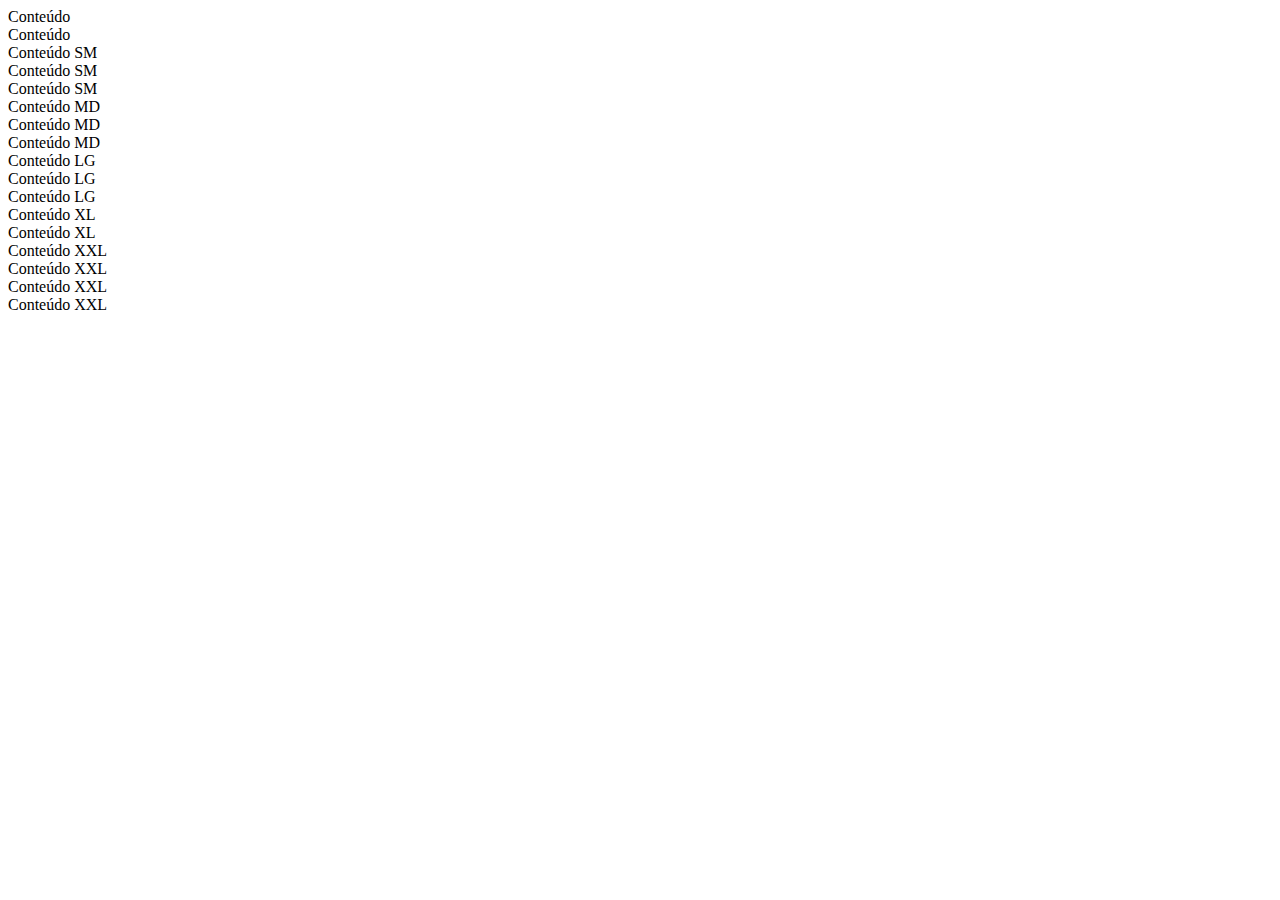
<file: cadastro/index.html>
<!doctype html>
<html lang="pt-br">
  <head>
    <title>Trabalho de grid</title>
    <!-- Required meta tags -->
    <meta charset="utf-8">
    <meta name="viewport" content="width=device-width, initial-scale=1, shrink-to-fit=no">
    <!-- Bootstrap CSS v5.0.2 -->
    <link rel="stylesheet" href="https://cdn.jsdelivr.net/npm/bootstrap@5.0.2/dist/css/bootstrap.min.css"  integrity="sha384-EVSTQN3/azprG1Anm3QDgpJLIm9Nao0Yz1ztcQTwFspd3yD65VohhpuuCOmLASjC" crossorigin="anonymous">

  </head>
  <body>
    <div class="container pt-3">
      <div class="row pt-3 pb-3">
        <div class="col-6 bg-light bg-gradient border border-dark pb-3 pt-3">
          Conteúdo
        </div>
        <div class="col-6 bg-light bg-gradient border border-dark pb-3 pt-3">
          Conteúdo
        </div>
        <div class="col-sm-2 bg-light bg-gradient border border-dark pb-3 pt-3">
          Conteúdo SM
        </div>
        <div class="col-sm-5 bg-light bg-gradient border border-dark pb-3 pt-3">
          Conteúdo SM
        </div> 
        <div class="col-sm-5 bg-light bg-gradient border border-dark pb-3 pt-3">
          Conteúdo SM
        </div>
        <div class="col-md-4 bg-light bg-gradient border border-dark pb-3 pt-3">
          Conteúdo MD
        </div>
        <div class="col-md-4 bg-light bg-gradient border border-dark pb-3 pt-3">
          Conteúdo MD
        </div>
        <div class="col-md-4 bg-light bg-gradient border border-dark pb-3 pt-3">
          Conteúdo MD
        </div>
        <div class="col-lg-2 bg-light bg-gradient border border-dark pb-3 pt-3">
          Conteúdo LG
        </div>
        <div class="col-lg-8 bg-light bg-gradient border border-dark pb-3 pt-3">
          Conteúdo LG
        </div>
        <div class="col-lg-2 bg-light bg-gradient border border-dark pb-3 pt-3">
          Conteúdo LG
        </div>
        <div class="col-xl-4 bg-light bg-gradient border border-dark pb-3 pt-3">
          Conteúdo XL
        </div>
        <div class="col-xl-8 bg-light bg-gradient border border-dark pb-3 pt-3">
          Conteúdo XL
        </div>
        <div class="col-xxl-3 bg-light bg-gradient border border-dark pb-3 pt-3">
          Conteúdo XXL
        </div>
        <div class="col-xxl-3 bg-light bg-gradient border border-dark pb-3 pt-3">
          Conteúdo XXL
        </div>
        <div class="col-xxl-3 bg-light bg-gradient border border-dark pb-3 pt-3">
          Conteúdo XXL
        </div>
        <div class="col-xxl-3 bg-light bg-gradient border border-dark pb-3 pt-3">
          Conteúdo XXL
    </div>
  </div>  
    <!-- Bootstrap JavaScript Libraries -->
    <script src="https://cdn.jsdelivr.net/npm/@popperjs/core@2.9.2/dist/umd/popper.min.js" integrity="sha384-IQsoLXl5PILFhosVNubq5LC7Qb9DXgDA9i+tQ8Zj3iwWAwPtgFTxbJ8NT4GN1R8p" crossorigin="anonymous"></script>
    <script src="https://cdn.jsdelivr.net/npm/bootstrap@5.0.2/dist/js/bootstrap.min.js" integrity="sha384-cVKIPhGWiC2Al4u+LWgxfKTRIcfu0JTxR+EQDz/bgldoEyl4H0zUF0QKbrJ0EcQF" crossorigin="anonymous"></script>
  </body>
</html>
</file>
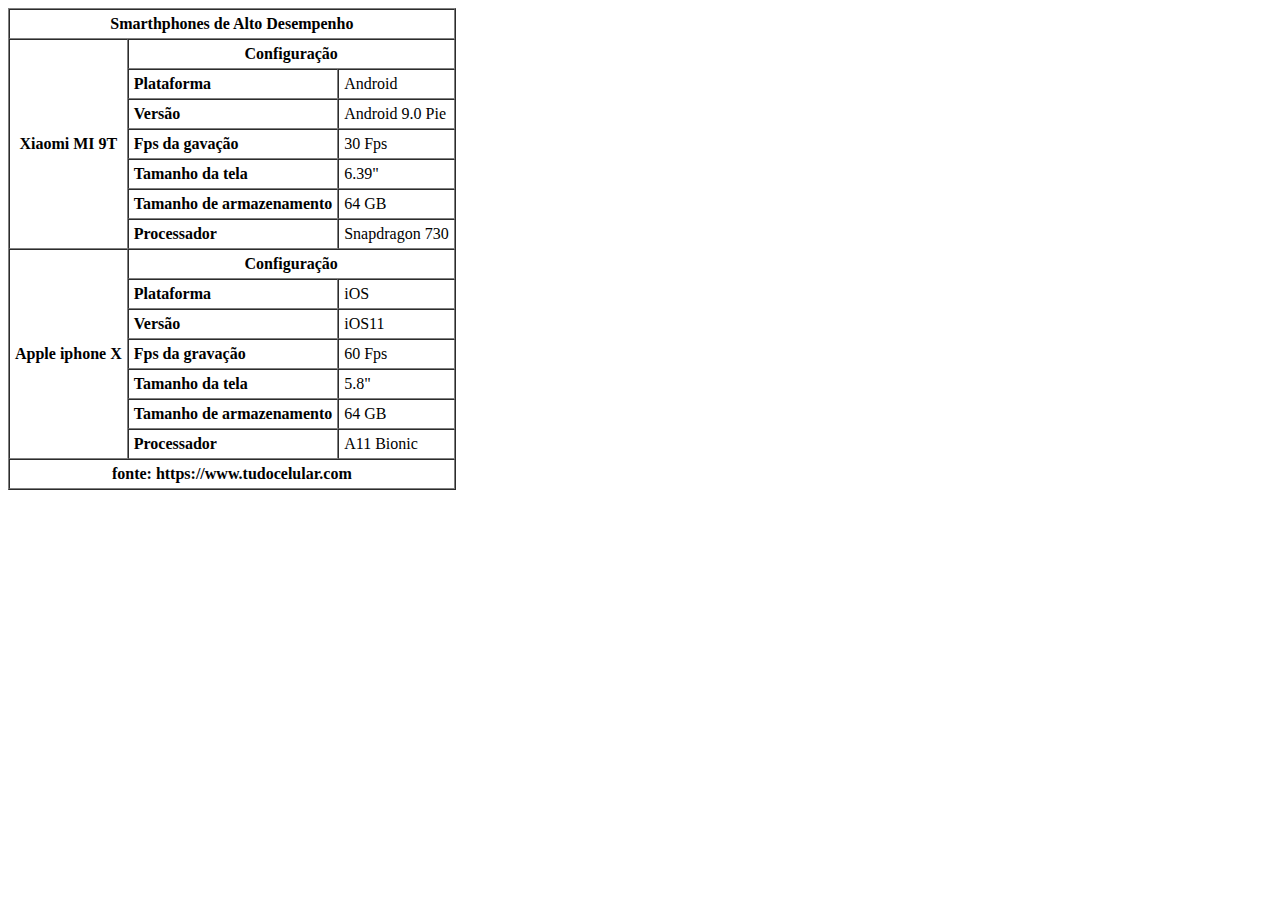
<file: tabela/index.html>
<!DOCTYPE html>
<html lang="pt-br">
    <head>
        <meta charset="UTF-8">
        <meta http-equiv="X-UA-Compatible" content="IE=edge">
        <meta name="viewport" content="width=device-width, initial-scale=1.0">
        <title>Tabela</title>
    </head>
    <body>
        <table border="1" cellspacing="0" cellpadding="5">
            <thead>
                <tr>
                    <th colspan="3"> Smarthphones de Alto Desempenho</th>
                </tr>
            </thead>
            <tbody>
                <tr>
                    <th rowspan="7"> Xiaomi MI 9T </th>
                    <th colspan = "2"> Configuração </td>
                </tr>
                <tr>
                    <td><strong> Plataforma</strong> </td>
                    <td> Android </td>
                </tr>
                <tr>
                    <td><strong> Versão </strong></td>
                    <td> Android 9.0 Pie </td>
                </tr>
                <tr>
                    <td><strong> Fps da gavação</strong> </td>
                    <td> 30 Fps </td>
                </tr>
                <tr>
                    <td><strong>Tamanho da tela </strong> </td>
                    <td> 6.39" </td>
                </tr>
                <tr>
                    <td><strong> Tamanho de armazenamento </strong> </td>
                    <td> 64 GB </td>
                </tr>
                <tr>
                    <td><strong> Processador </strong> </td>
                    <td> Snapdragon 730 </td>
                </tr>
                <tr>
                  <th rowspan="7"> Apple iphone X </th>
                    <th colspan = "2" > Configuração </th> 
                </tr>
                <tr>
                    <td><strong> Plataforma </strong></td>
                    <td> iOS </td>
                </tr>
                <tr>
                    <td><strong> Versão </strong></td>
                    <td> iOS11 </td>
                </tr>
                <tr>
                    <td> <strong>Fps da gravação</strong> </td>
                    <td> 60 Fps </td>
                </tr>
                <tr>
                    <td><strong> Tamanho da tela </strong></td>
                    <td> 5.8" </td>
                </tr>
                <tr>
                    <td> <strong> Tamanho de armazenamento </strong> </td>
                    <td> 64 GB </td>
                </tr>
                <tr>
                    <td>
                      <strong> Processador </strong>
                    </td>
                    <td> A11 Bionic </td>
                </tr>
            </tbody>
            <tfoot>
                <tr>
                    <th colspan="3"> fonte: https://www.tudocelular.com </th>
                </tr>
            </tfoot>
        </table>
    </body>
</html>
</file>
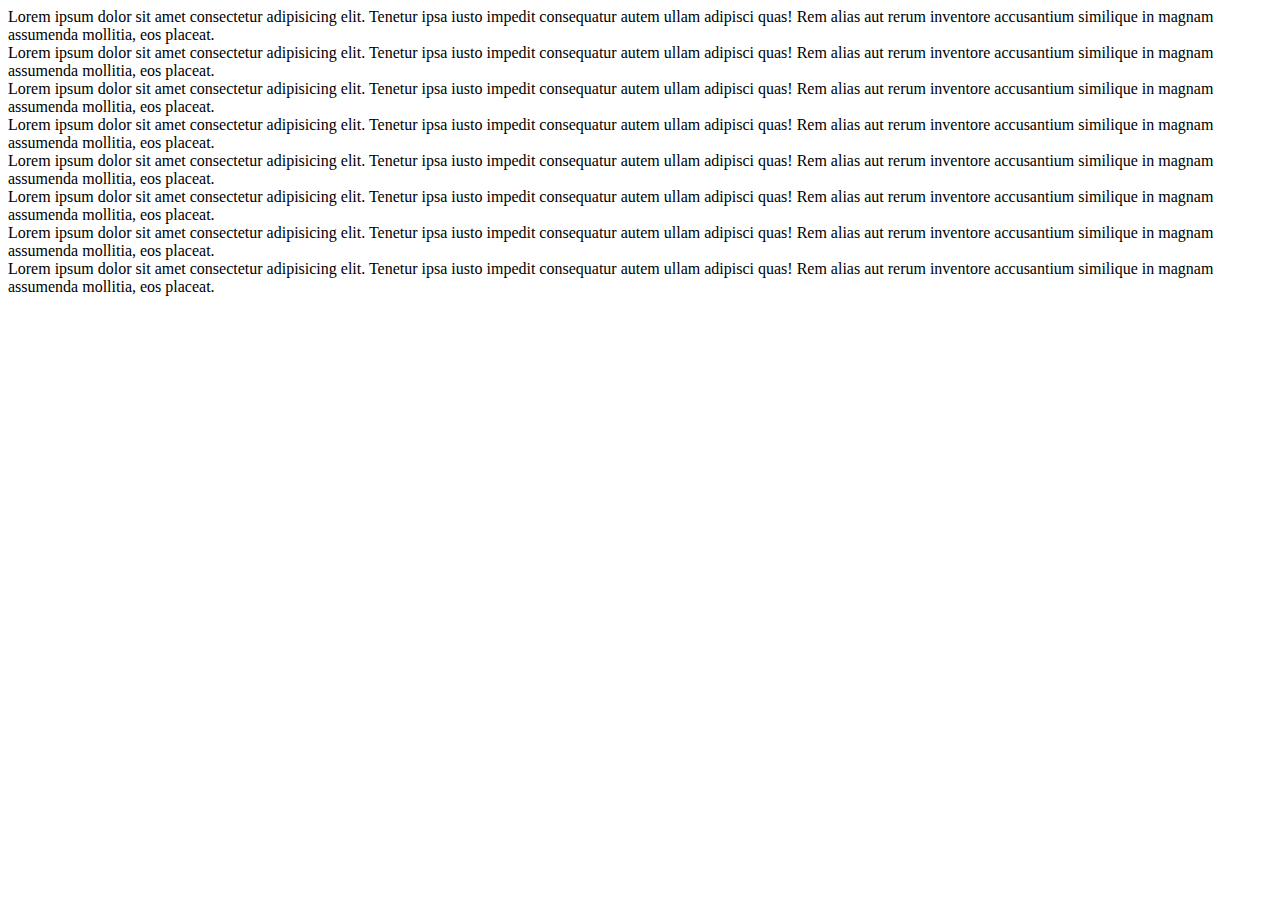
<file: Grid_Bootstrap/grid-bootstrap.html>
<!DOCTYPE html>
<html lang="pt-br">
    <head>
        <meta charset="UTF-8">
        <meta http-equiv="X-UA-Compatible" content="IE=edge">
        <meta name="viewport" content="width=device-width, initial-scale=1.0">
        <link href="https://cdn.jsdelivr.net/npm/bootstrap@5.1.0/dist/css/bootstrap.min.css" rel="stylesheet" integrity="sha384-KyZXEAg3QhqLMpG8r+8fhAXLRk2vvoC2f3B09zVXn8CA5QIVfZOJ3BCsw2P0p/We" crossorigin="anonymous">
        <title>Grid Bootstrap</title>
    </head>
    <body>

        <div class="container">
            <div class="row g-2">
                <div class="col-xl-3 col-lg-4 col-md-6">
                    <div class="bg-secondary border text-light p-2">
                        Lorem ipsum dolor sit amet consectetur adipisicing elit. Tenetur ipsa iusto impedit consequatur autem ullam adipisci quas! Rem alias aut rerum inventore accusantium similique in magnam assumenda mollitia, eos placeat.
                    </div>
                </div>
                <div class="col-xl-3 col-lg-4 col-md-6">
                    <div class="bg-secondary border text-light p-2">
                        Lorem ipsum dolor sit amet consectetur adipisicing elit. Tenetur ipsa iusto impedit consequatur autem ullam adipisci quas! Rem alias aut rerum inventore accusantium similique in magnam assumenda mollitia, eos placeat.
                    </div>
                </div>
                <div class="col-xl-3 col-lg-4 col-md-6">
                    <div class="bg-secondary border text-light p-2">
                        Lorem ipsum dolor sit amet consectetur adipisicing elit. Tenetur ipsa iusto impedit consequatur autem ullam adipisci quas! Rem alias aut rerum inventore accusantium similique in magnam assumenda mollitia, eos placeat.
                    </div>
                </div>
                <div class="col-xl-3 col-lg-12 col-md-6">
                    <div class="bg-secondary border text-light p-2">
                        Lorem ipsum dolor sit amet consectetur adipisicing elit. Tenetur ipsa iusto impedit consequatur autem ullam adipisci quas! Rem alias aut rerum inventore accusantium similique in magnam assumenda mollitia, eos placeat.
                    </div>
                </div>
            </div>
            
            <div class="row g-2 mt-2">
                <div class="col-xl-3 col-lg-4 col-md-6">
                    <div class="bg-secondary border text-light p-2">
                        Lorem ipsum dolor sit amet consectetur adipisicing elit. Tenetur ipsa iusto impedit consequatur autem ullam adipisci quas! Rem alias aut rerum inventore accusantium similique in magnam assumenda mollitia, eos placeat.
                    </div>
                </div>
                <div class="col-xl-3 col-lg-4 col-md-6">
                    <div class="bg-secondary border text-light p-2">
                        Lorem ipsum dolor sit amet consectetur adipisicing elit. Tenetur ipsa iusto impedit consequatur autem ullam adipisci quas! Rem alias aut rerum inventore accusantium similique in magnam assumenda mollitia, eos placeat.
                    </div>
                </div>
                <div class="col-xl-3 col-lg-4 col-md-6">
                    <div class="bg-secondary border text-light p-2">
                        Lorem ipsum dolor sit amet consectetur adipisicing elit. Tenetur ipsa iusto impedit consequatur autem ullam adipisci quas! Rem alias aut rerum inventore accusantium similique in magnam assumenda mollitia, eos placeat.
                    </div>
                </div>
                <div class="col-xl-3 col-lg-12 col-md-6">
                    <div class="bg-secondary border text-light p-2">
                        Lorem ipsum dolor sit amet consectetur adipisicing elit. Tenetur ipsa iusto impedit consequatur autem ullam adipisci quas! Rem alias aut rerum inventore accusantium similique in magnam assumenda mollitia, eos placeat.
                    </div>
                </div>
            </div>
        
        </div>
        
        <script src="https://cdn.jsdelivr.net/npm/@popperjs/core@2.9.3/dist/umd/popper.min.js" integrity="sha384-eMNCOe7tC1doHpGoWe/6oMVemdAVTMs2xqW4mwXrXsW0L84Iytr2wi5v2QjrP/xp" crossorigin="anonymous"></script>
        <script src="https://cdn.jsdelivr.net/npm/bootstrap@5.1.0/dist/js/bootstrap.min.js" integrity="sha384-cn7l7gDp0eyniUwwAZgrzD06kc/tftFf19TOAs2zVinnD/C7E91j9yyk5//jjpt/" crossorigin="anonymous"></script>
    </body>
</html>
</file>
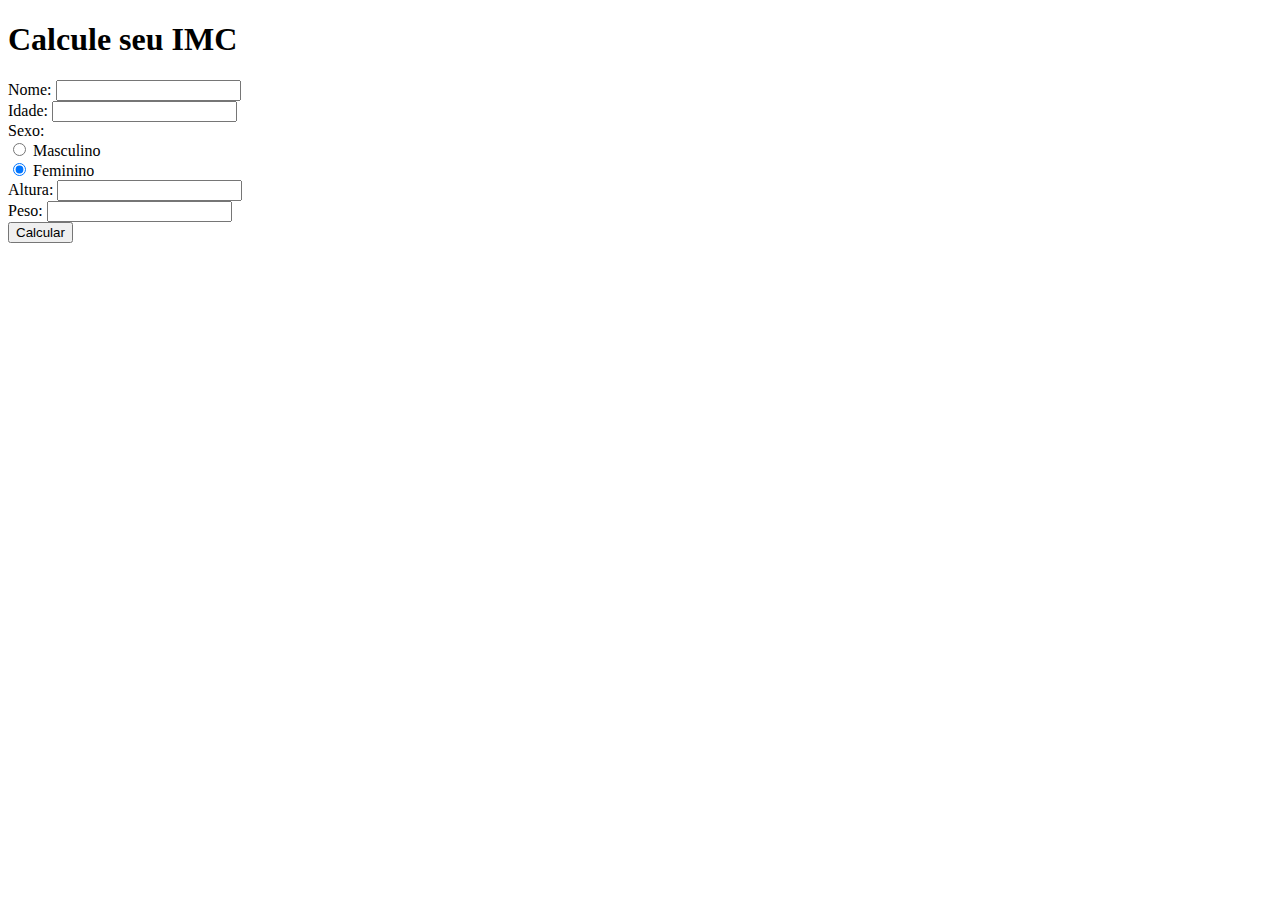
<file: imc/atividade/imc.html>
<!DOCTYPE html>
<html lang="pt-br">
<head>
    <meta charset="UTF-8">
    <meta http-equiv="X-UA-Compatible" content="IE=edge">
    <meta name="viewport" content="width=device-width, initial-scale=1.0">
    <link rel="stylesheet" href="https://cdn.jsdelivr.net/npm/bootstrap@5.0.2/dist/css/bootstrap.min.css"
        integrity="sha384-EVSTQN3/azprG1Anm3QDgpJLIm9Nao0Yz1ztcQTwFspd3yD65VohhpuuCOmLASjC" crossorigin="anonymous">
    <title>IMC</title>
</head>

<body>
    <div class="conteiner">
        <div class="card">
            <div class="card-body">
              <h1> Calcule seu IMC </h1>
            <form class="row g-1" name="formImc">
            <div class="col-md-12">
                 <label for="iNome">Nome:</label>
                <input type="text" id="iNome" name="nome"><br>
            </div>
            <div class="col-md-12">
                <label for="iIdade">Idade:</label>
                <input type="number" id="iIdade" name="idade"><br>
            </div>
                <label>Sexo:</label> <br>
                <div class=" classform-check">
                    <input class="form-check-input" type="radio" name="sexo" id="iMasc">
                    <label class="form-check-label" for="iMasc">
                        Masculino
                    </label>
                </div>
                <div class="form-check">
                    <input class="form-check-input" type="radio" name="sexo" id="iFem" checked>
                    <label class="form-check-label" for="iFem">
                        Feminino
                    </label>
                </div>
                <div class="col-md-12">
                <label for="iAltura">Altura:</label>
                <input type="number" name="altura" id="iAltura" step="0.1"><br>
                </div>
                <div class="col-md-12">
                <label for="iPeso">Peso:</label>
                <input type="number" id="iPeso" name="peso" step="0.1"><br>
                </div>
                <div class="col-md-12">
                  <input type="button" value="Calcular" onclick="calcularImc()">  
                </div>
        </div>
    </div>

    </form>

            
    <script src="https://cdn.jsdelivr.net/npm/@popperjs/core@2.9.2/dist/umd/popper.min.js"
        integrity="sha384-IQsoLXl5PILFhosVNubq5LC7Qb9DXgDA9i+tQ8Zj3iwWAwPtgFTxbJ8NT4GN1R8p"
        crossorigin="anonymous"></script>
    <script src="https://cdn.jsdelivr.net/npm/bootstrap@5.0.2/dist/js/bootstrap.min.js"
        integrity="sha384-cVKIPhGWiC2Al4u+LWgxfKTRIcfu0JTxR+EQDz/bgldoEyl4H0zUF0QKbrJ0EcQF"
        crossorigin="anonymous"></script>

    <h2 id="resultado"></h2>
    <script src="imc.js"></script>

</body>

</html>
</file>
